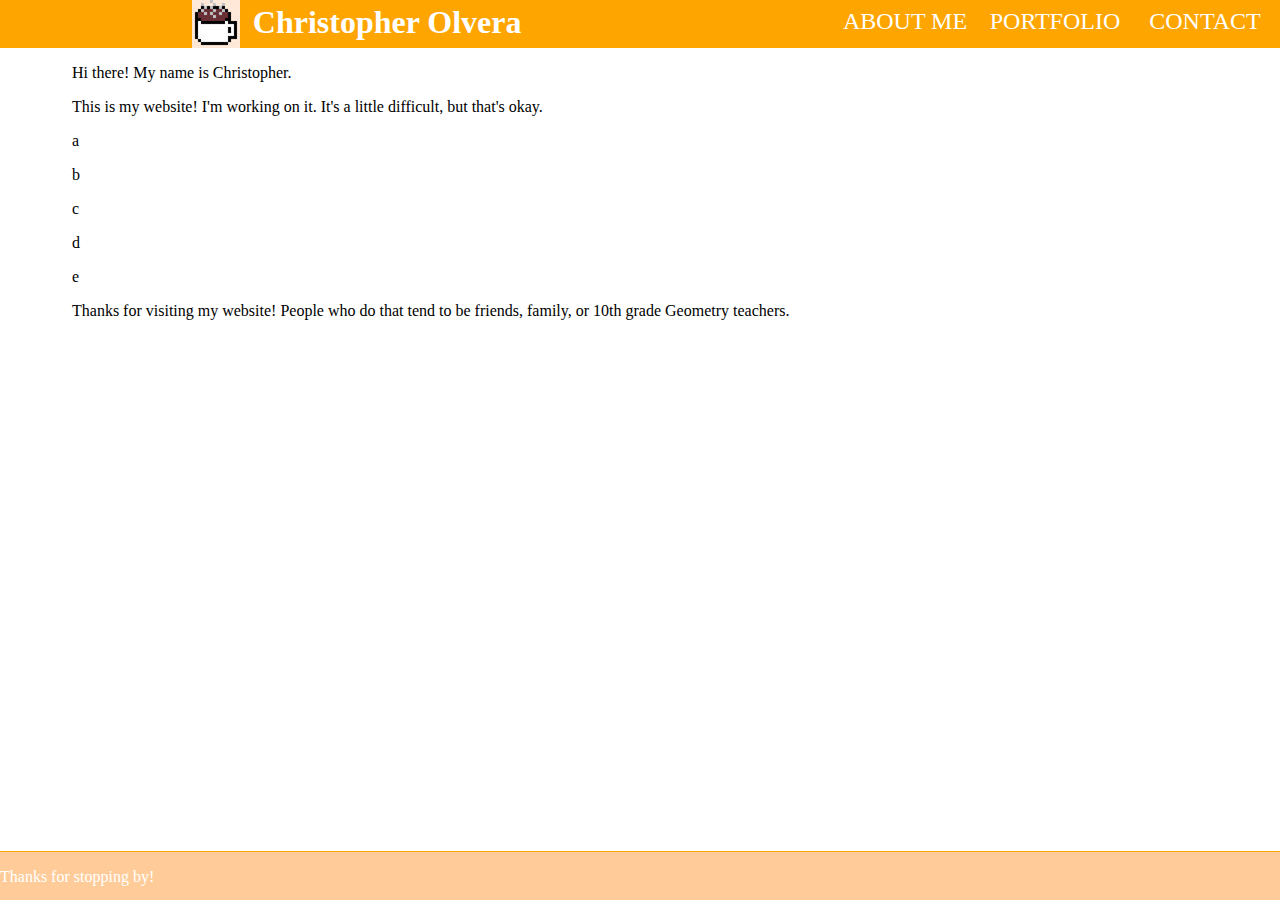
<file: index.html>
<!DOCTYPE html>

<head>
	<title>Christopher Olvera</title>
	<link type="text/css" rel="stylesheet" href="css/stylesheets.css"/>
	<link rel="shortcut icon" href="img/favicon.ico" type="image/x-icon" />
	
	<div class="headerbox"></div>
	<h1 id="logo">
		<a class="nofade" href="https://coffeeitem.github.io">
			<img src="img/coffeeitem.jpg"/> 
		</a>
	</h1>
	<div class="header">
		<h1 id="headertitle">
			<a class="nofade" href="https://coffeeitem.github.io">Christopher Olvera</a>
		</h1>
		<div class="list">
			<ul>
				<li><a href="https://coffeeitem.github.io/aboutme" class="options">ABOUT ME</a></li>
				<li><a href="https://coffeeitem.github.io/portfolio" class="options">PORTFOLIO</a></li>
				<li><a href="https://coffeeitem.github.io/contact" class="options">CONTACT</a></li>
			</ul>
		</div>
	</div>
</head>

<body>
	<div class="body">
		<p>Hi there! My name is Christopher.</p>
		<p>This is my website! I'm working on it. It's a little difficult, but that's okay.</p>
		<p>a</p>
		<p>b</p>
		<p>c</p>
		<p>d</p>
		<p>e</p>
		<p>Thanks for visiting my website! People who do that tend to be friends, family, or 10th grade Geometry teachers.</p>
	</div>
	
</body>

<footer>
	<div class="footer push">
		<p>Thanks for stopping by!</p>
	</div>
</footer>
</file>
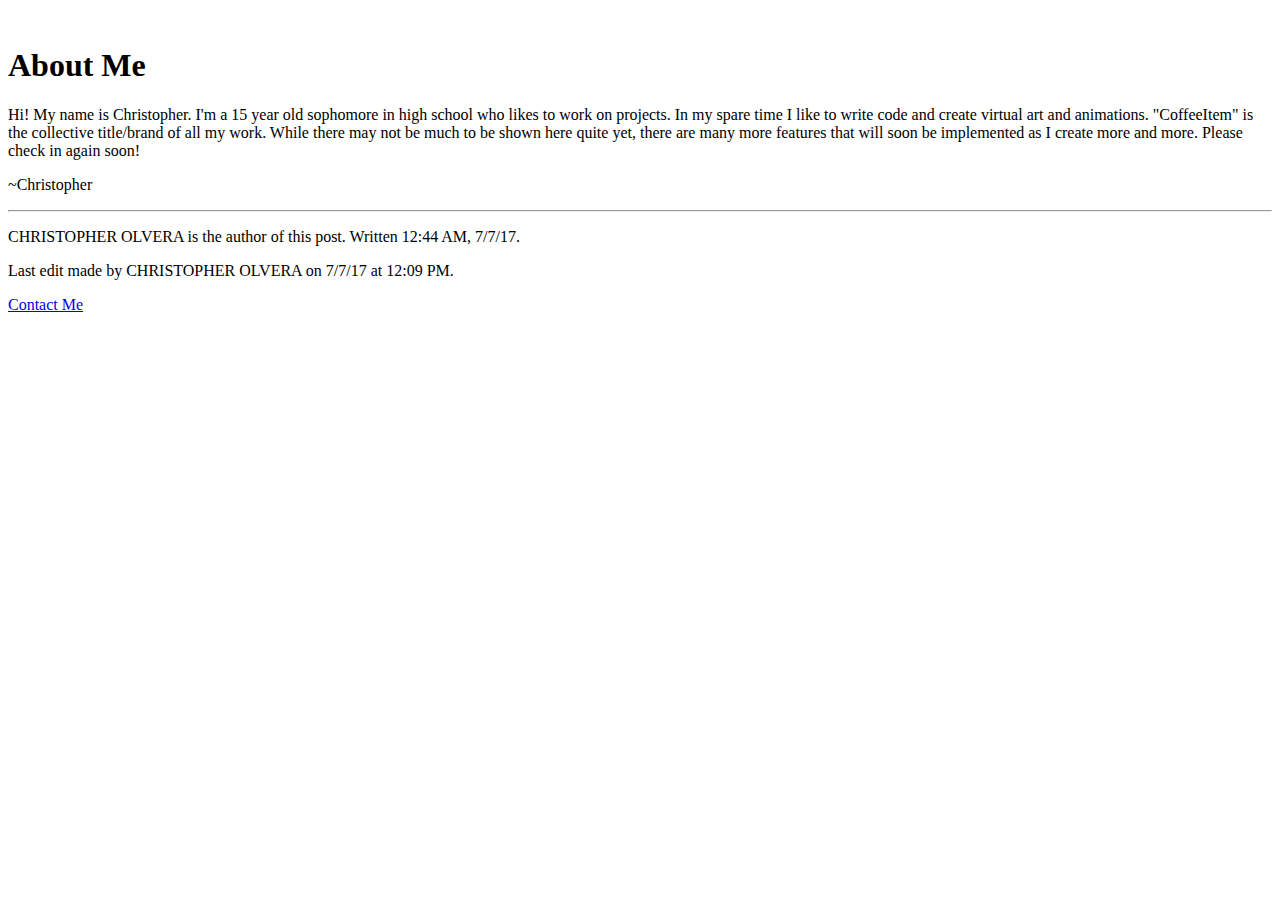
<file: aboutme.html>
<!DOCTYPE html>

<head>
	<script src="https://ajax.googleapis.com/ajax/libs/jquery/2.2.2/jquery.min.js"></script> 
	<script src="https://coffeeitem.github.io/universal.js"></script>
	<title>About Me | Christopher Olvera</title>
	<p id="signal"></p>
</head>

<body>
	<div class="body">
 		<h1>About Me</h1>
 		<p>Hi! My name is Christopher. I'm a 15 year old sophomore in high school who likes to work on projects. In my spare time I like to write code and create virtual art and animations. "CoffeeItem" is the collective title/brand of all my work. While there may not be much to be shown here quite yet, there are many more features that will soon be implemented as I create more and more. Please check in again soon!</p>
		<p>~Christopher</p>
		<hr>
		<p class="official">CHRISTOPHER OLVERA is the author of this post. Written 12:44 AM, 7/7/17.</p>
		<p class="official">Last edit made by CHRISTOPHER OLVERA on 7/7/17 at 12:09 PM.</p>
		<p></p>
		
		<a class="nofade" href="https://coffeeitem.github.io/contact">Contact Me</a> <br>
	</div>
</body>
</file>
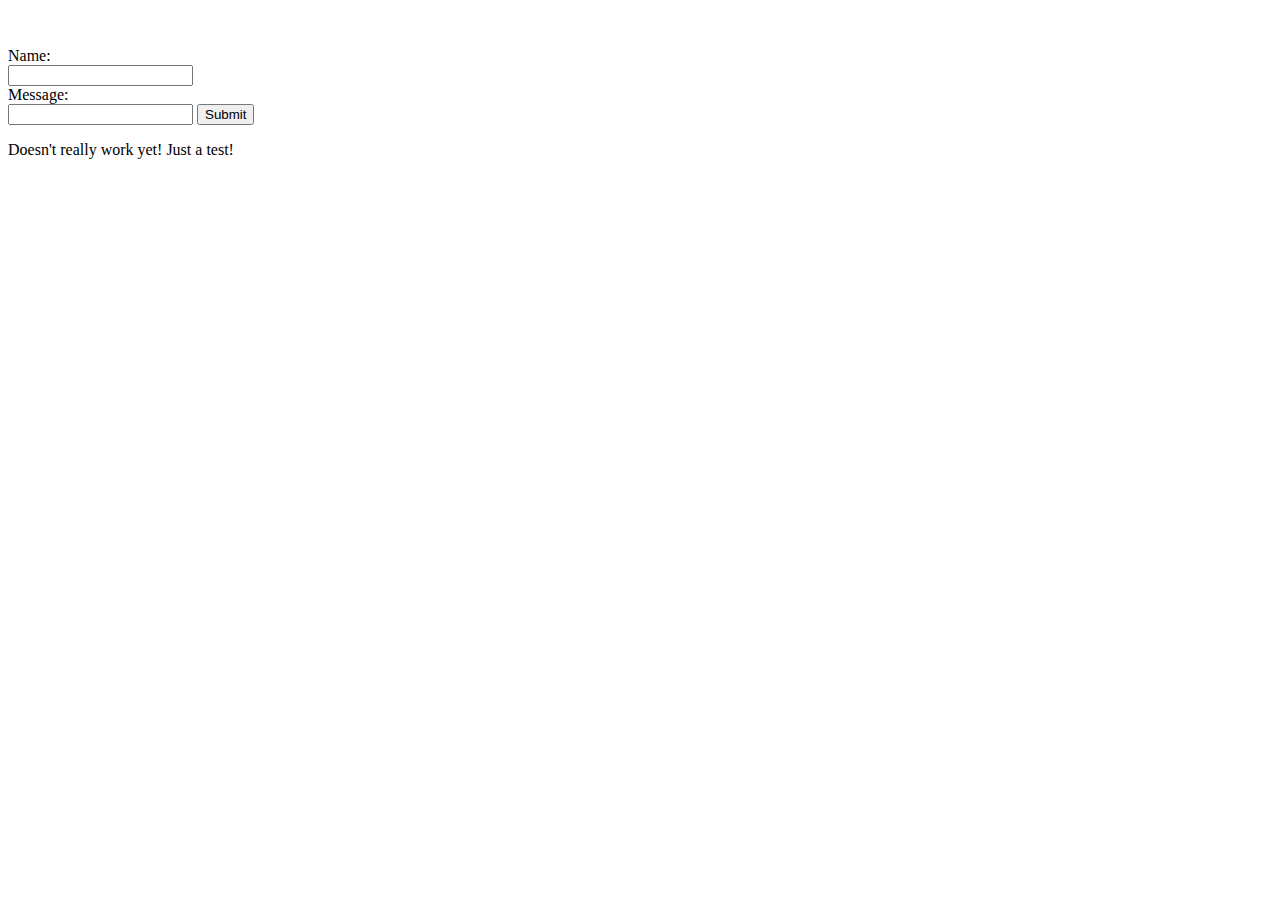
<file: chatexp.html>
<!DOCTYPE html>
<head>
	<script src="https://ajax.googleapis.com/ajax/libs/jquery/2.2.2/jquery.min.js"></script> 
	<script src="https://coffeeitem.github.io/chathandler.js"></script>
	<script src="https://coffeeitem.github.io/universal.js"></script>
	<title>Chat Experiment | Christopher Olvera</title>
	<p id="signal"></p>
</head>

<body>
	<h4 id="user"></h4>
	<h1 id="output"></h1>

	Name:<br>
	<input type="text" name="name"><br>
	Message:<br>
	<input type="text" name="name">
	<input type="submit" value="Submit" onclick="myFunction()">
	
	<p>Doesn't really work yet! Just a test!</p>
</body>
</file>
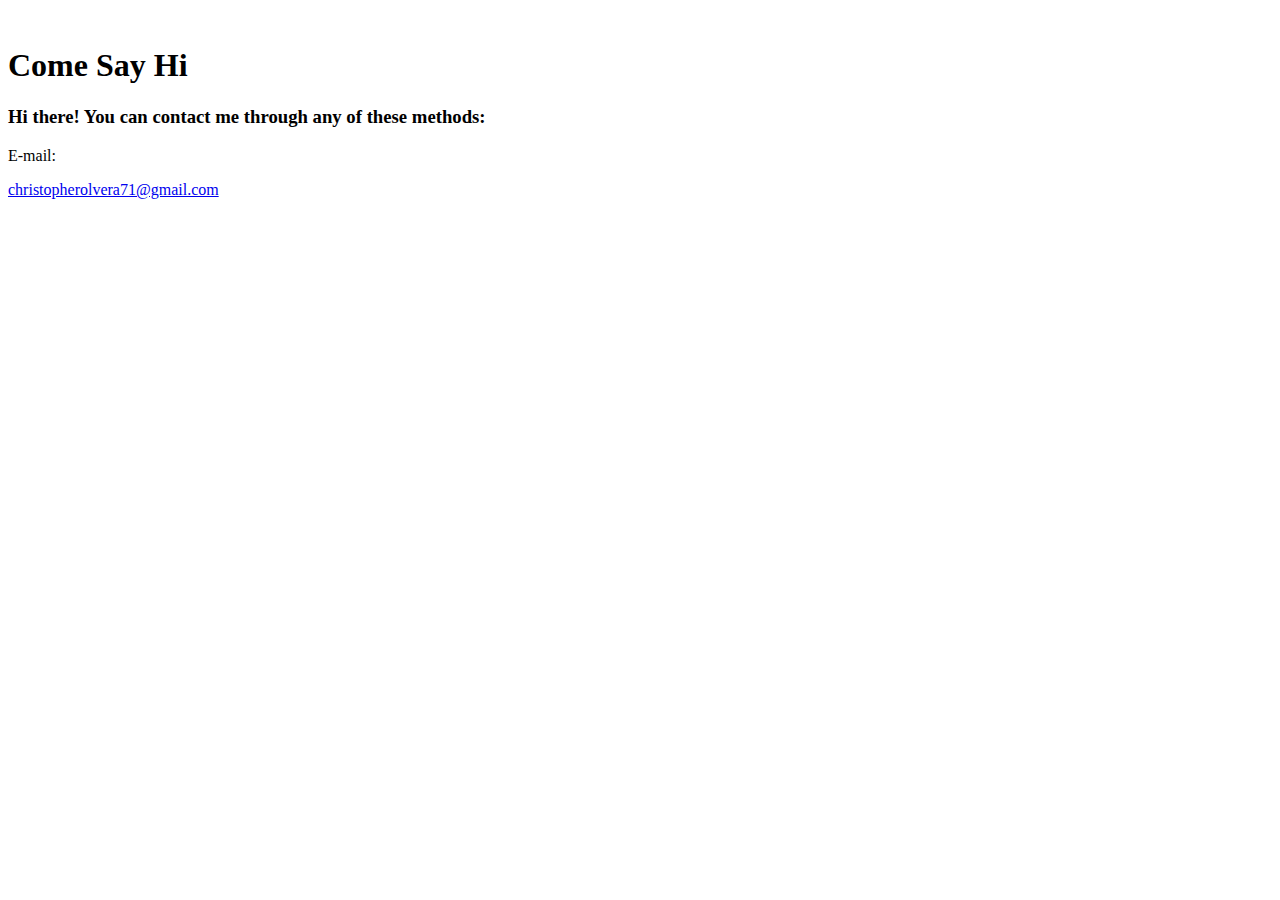
<file: contact.html>
<!DOCTYPE html>

<head>
 	<script src="https://ajax.googleapis.com/ajax/libs/jquery/2.2.2/jquery.min.js"></script> 
	<script src="https://coffeeitem.github.io/universal.js"></script>
	<title>Contact | Christopher Olvera</title>
	<p id="signal"></p>
</head>

<body>
	<div class="body">
		<h1>Come Say Hi</h1>
		<h3>Hi there! You can contact me through any of these methods:</h3>
		<div>
			<p>E-mail:</p>
			<a class="nofade" href="mailto:christopherolvera71@gmail.com">christopherolvera71@gmail.com</a>
		</div>
		     
	</div>
</body>
</file>
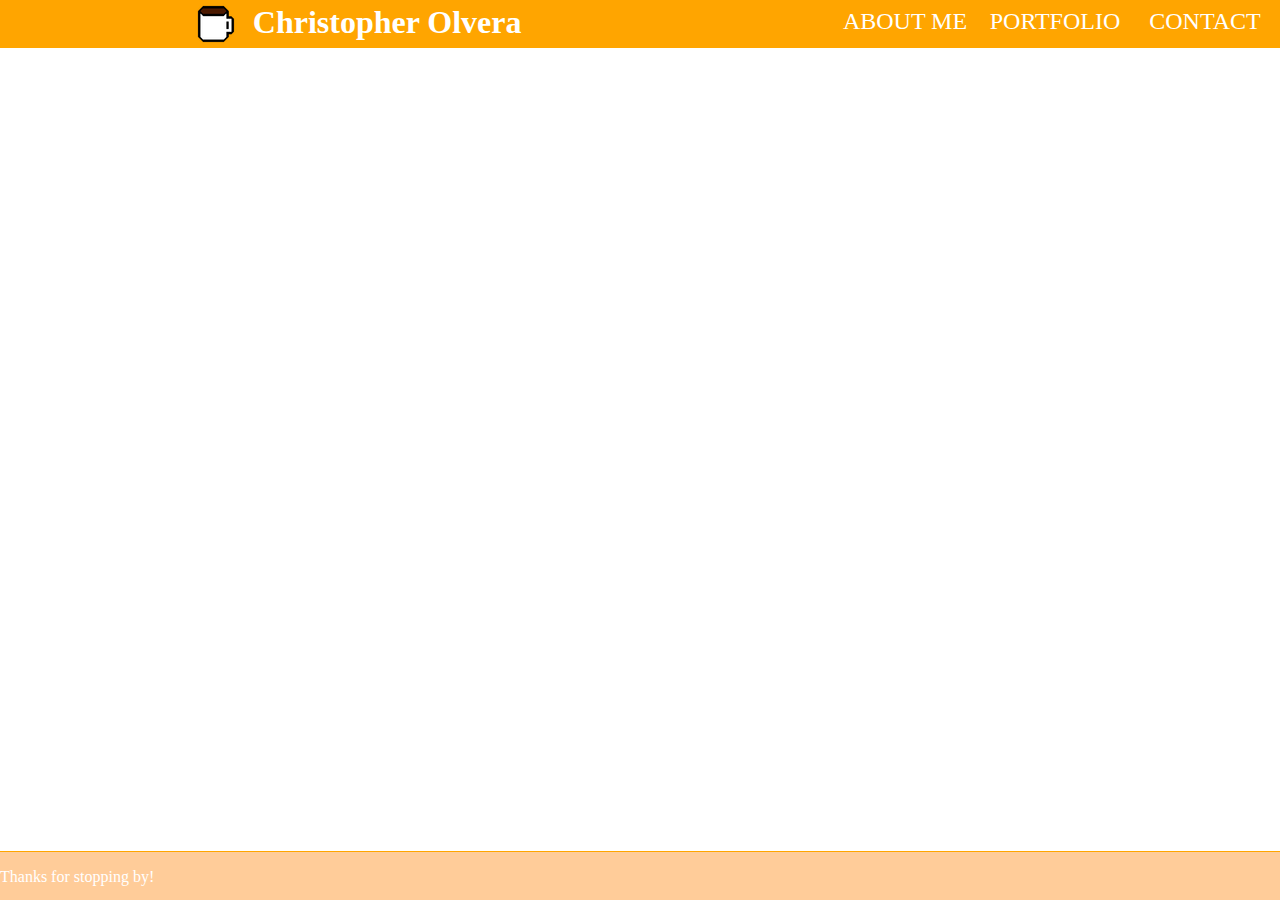
<file: layout.html>
<!DOCTYPE html>

<html>
        <link type="text/css" rel="stylesheet" href="css/stylesheets.css"/>
        <link rel="shortcut icon" href="img/favicon.ico" type="image/x-icon"/>
        <div class="headerbox"></div>
        <h1 id="logo">
                <a class="nofade" href="https://coffeeitem.github.io">
                        <img src="img/CoffeeItem.png"/> 		
                </a> 
        </h1>	
        <div class="header">		
              <h1 id="headertitle">			
                        <a class="nofade" href="https://coffeeitem.github.io">Christopher Olvera</a>		
              </h1>		
              <div class="list">			
                      <ul>
                              <li><a href="https://coffeeitem.github.io/aboutme" class="options">ABOUT ME</a></li>				
                              <li><a href="https://coffeeitem.github.io/portfolio" class="options">PORTFOLIO</a></li>				
                              <li><a href="https://coffeeitem.github.io/contact" class="options">CONTACT</a></li>			
                      </ul>		
              </div>	
        </div>
        
        <footer>
                <div id="footer"> 
                        <p>Thanks for stopping by!</p>
                </div>
        </footer>
</html>
</file>
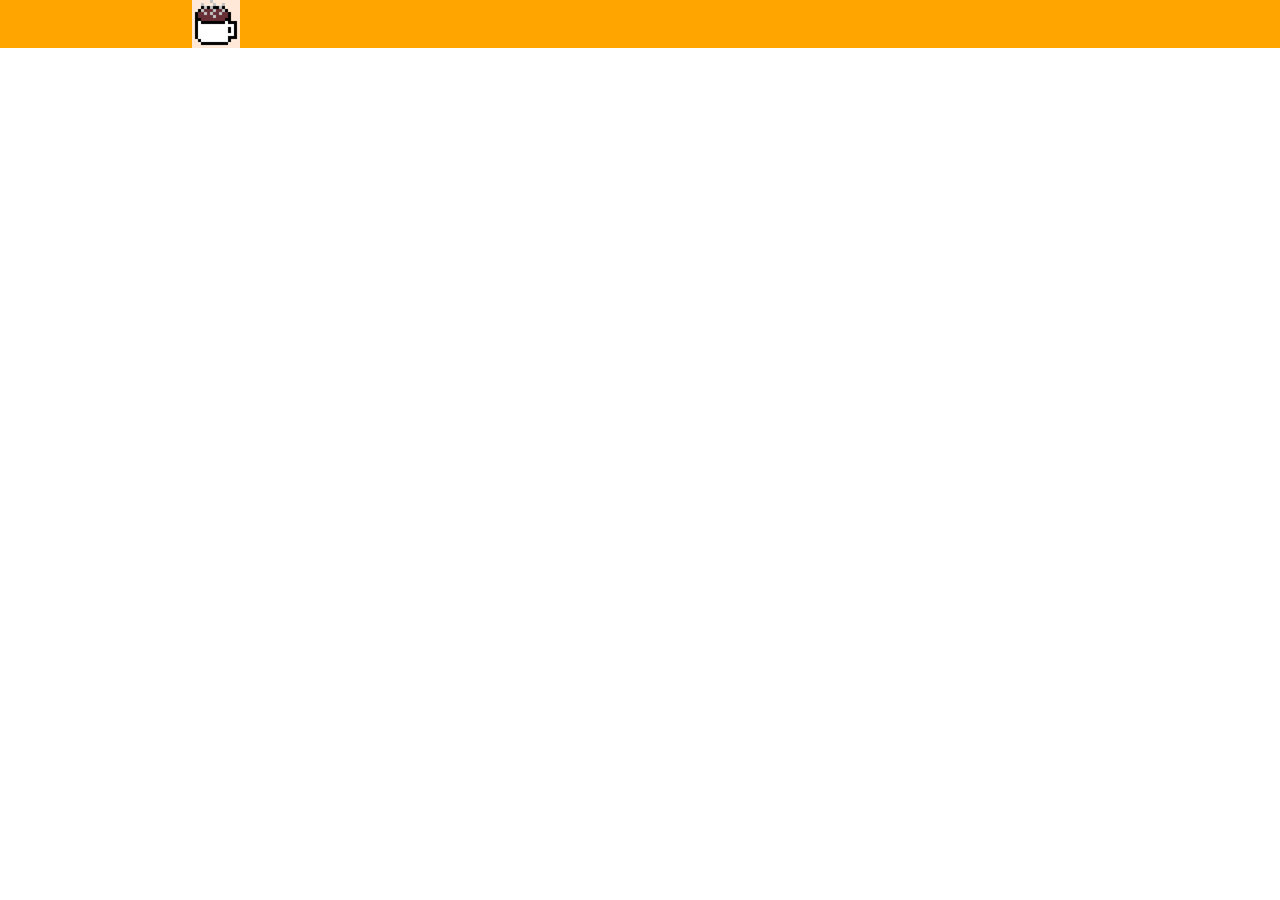
<file: link.html>
<!DOCTYPE html>

<html>
  <script type="text/javascript" src="http://ajax.googleapis.com/ajax/libs/jquery/1.7.1/jquery.min.js"></script>	
  <script src="https://coffeeitem.github.io/universal.js"></script>
  
  <div id="universal">
    <link type="text/css" rel="stylesheet" href="css/stylesheets.css"/>
    <link rel="shortcut icon" href="img/favicon.ico" type="image/x-icon" />

      <div class="headerbox">
      </div>
      <h1 id="logo">
         <a class="nofade" href="https://coffeeitem.github.io"><img src="img/coffeeitem.jpg"/></a>
      </h1>
      <h1 id="headertitle">
         <a class="nofade" href="https://coffeeitem.github.io">Christopher Olvera</a>
      </h1>
      <div class="list">
         <ul>
            <li><a href="https://coffeeitem.github.io/aboutme" class="options">ABOUT ME</a></li>
            <li><a href="https://coffeeitem.github.io/portfolio" class="options">PORTFOLIO</a></li>
            <li><a href="https://coffeeitem.github.io/contact" class="options">CONTACT</a></li>
         </ul>
      </div>
  </div>
</html>
</file>
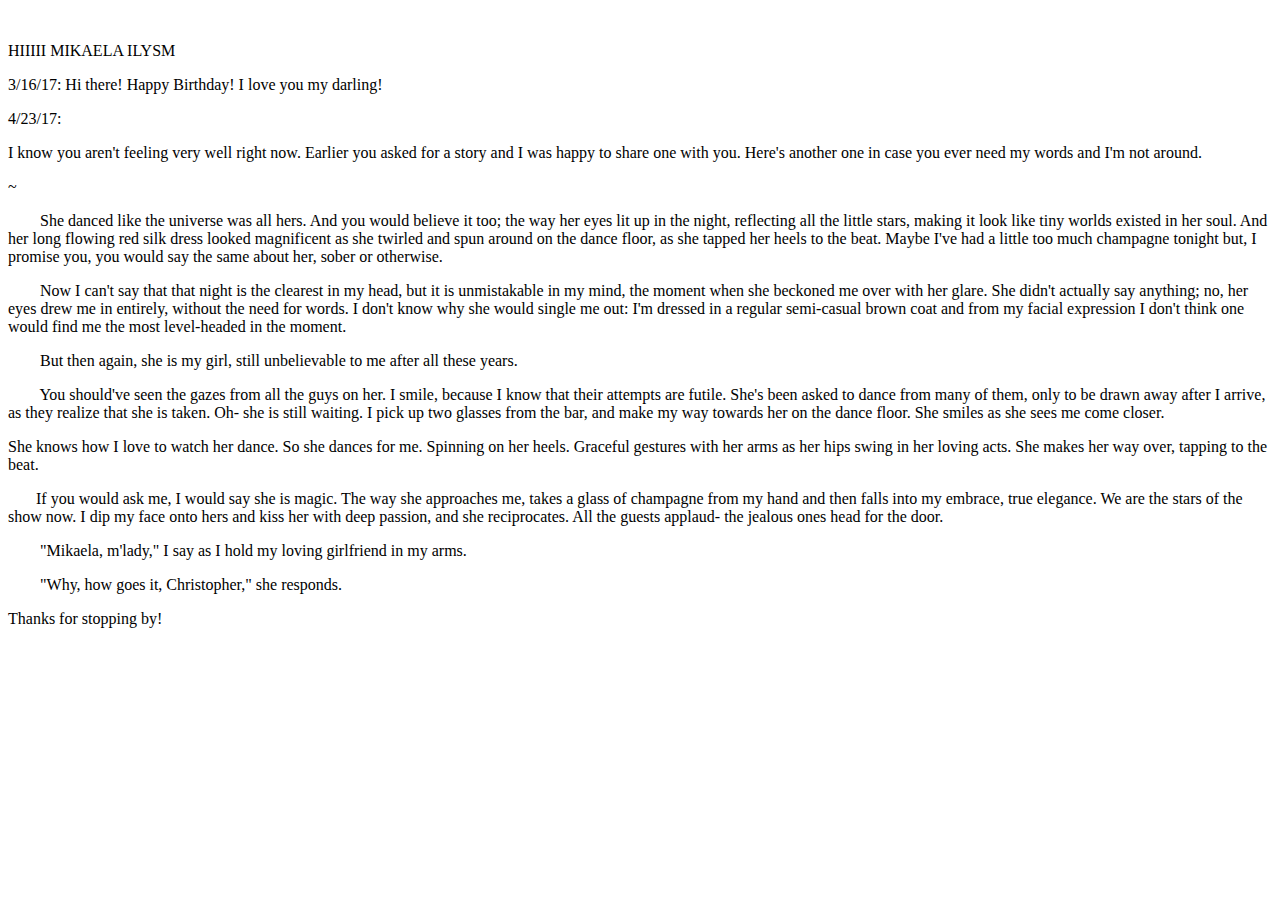
<file: mikaela.html>
<!DOCTYPE html>
<head>
	<script src="https://ajax.googleapis.com/ajax/libs/jquery/2.2.2/jquery.min.js"></script> 
	<script src="https://coffeeitem.github.io/universal.js"></script>
	<title>Mikaela | Christopher Olvera</title>
	<p id="signal"></p>
</head>

<body>
	<p>HIIIII MIKAELA ILYSM</p>
	<p> </p>
	<p>3/16/17: Hi there! Happy Birthday! I love you my darling!</p>
	<p> </p>
	<p>4/23/17:</p>
	<p>I know you aren't feeling very well right now. Earlier you asked for a story and I was happy to share one with you. Here's another one in case you ever need my words and I'm not around.</p>
	<p> ~ </p>
	<p>        She danced like the universe was all hers. And you would believe it too; the way her eyes lit up in the night, reflecting all the little stars, making it look like tiny worlds existed in her soul. And her long flowing red silk dress looked magnificent as she twirled and spun around on the dance floor, as she tapped her heels to the beat. Maybe I've had a little too much champagne tonight but, I promise you, you would say the same about her, sober or otherwise. </p>
	<p>        Now I can't say that that night is the clearest in my head, but it is unmistakable in my mind, the moment when she beckoned me over with her glare. She didn't actually say anything; no, her eyes drew me in entirely, without the need for words. I don't know why she would single me out: I'm dressed in a regular semi-casual brown coat and from my facial expression I don't think one would find me the most level-headed in the moment.</p>
	<p>        But then again, she is my girl, still unbelievable to me after all these years.</p>
	<p>        You should've seen the gazes from all the guys on her. I smile, because I know that their attempts are futile. She's been asked to dance from many of them, only to be drawn away after I arrive, as they realize that she is taken. Oh- she is still waiting. I pick up two glasses from the bar, and make my way towards her on the dance floor. She smiles as she sees me come closer. </p>
	<p>        She knows how I love to watch her dance. So she dances for me. Spinning on her heels. Graceful gestures with her arms as her hips swing in her loving acts. She makes her way over, tapping to the beat.</p>
	<p>        If you would ask me, I would say she is magic. The way she approaches me, takes a glass of champagne from my hand and then falls into my embrace, true elegance. We are the stars of the show now. I dip my face onto hers and kiss her with deep passion, and she reciprocates. All the guests applaud- the jealous ones head for the door.</p>
	<p>        "Mikaela, m'lady," I say as I hold my loving girlfriend in my arms.</p>
	<p>        "Why, how goes it, Christopher," she responds.</p>
</body>

<footer>
	<p>Thanks for stopping by!</p>
</footer>
</file>
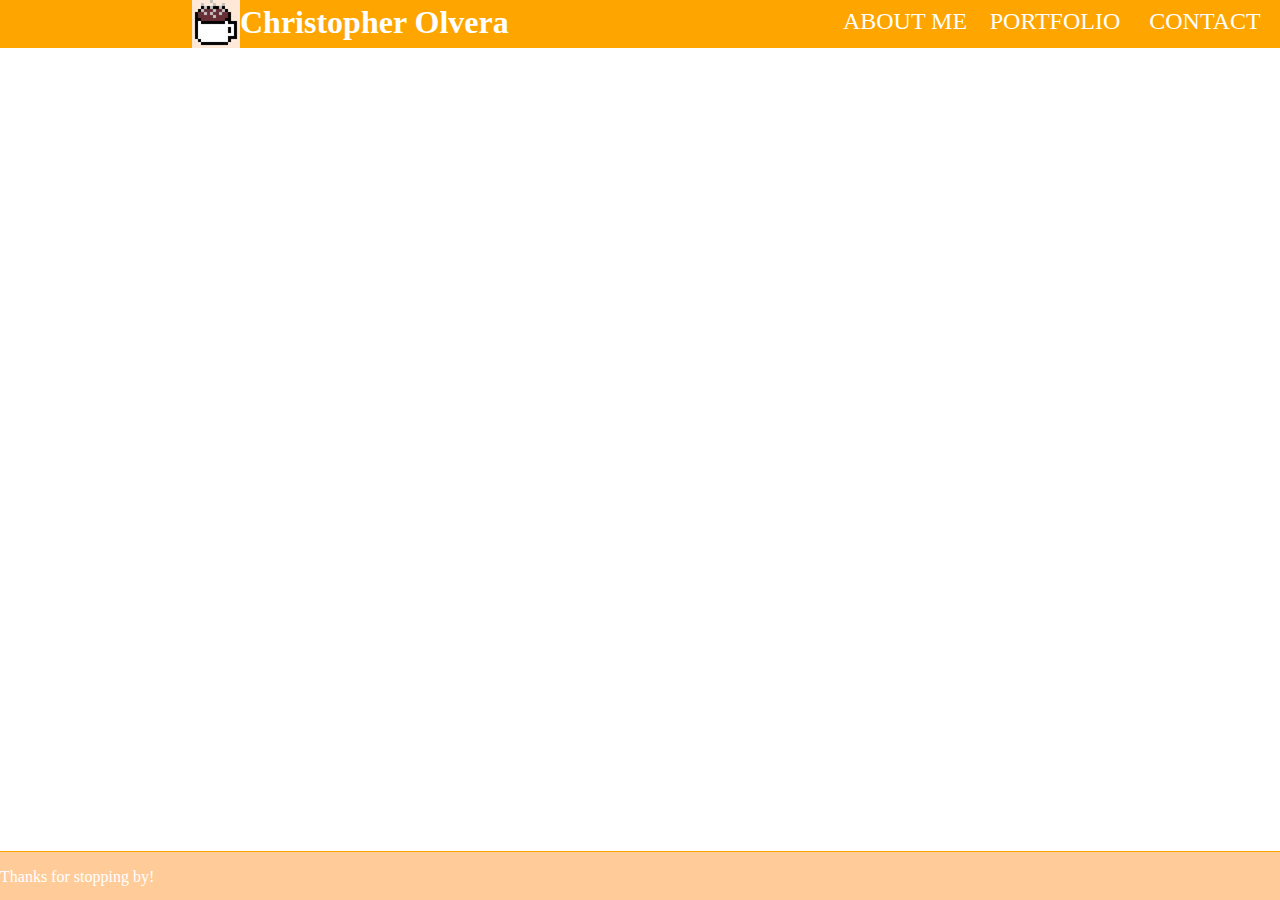
<file: testweb.html>
<!DOCTYPE html>

<head>
  <link type="text/css" rel="stylesheet" href="stylesheets.css"/>
	<link rel="shortcut icon" href="img/favicon.ico" type="image/x-icon" />
	
	<div class="headerbox"></div>
	<h1 id="logo">
		<a class="nofade" href="https://coffeeitem.github.io">
			<img src="img/coffeeitem.jpg"/> 
		</a>
	</h1>
	<div class="header">
		<h1 id="headertitle">
			<a class="nofade" href="coffeeitem.github.io">Christopher Olvera</a>
		</h1>
		<div class="list">
			<ul>
				<li><a href="https://coffeeitem.github.io/aboutme" class="options">ABOUT ME</a></li>
				<li><a href="https://coffeeitem.github.io/webgallery" class="options">PORTFOLIO</a></li>
				<li><a href="https://coffeeitem.github.io/contact" class="options">CONTACT</a></li>
			</ul>
		</div>
	</div>
  
</head>

<body>
	<div class="body">
  
	</div>
</body>


<footer>
	<div class="footer">
		<p>Thanks for stopping by!</p>
	</div>
</footer>
</file>
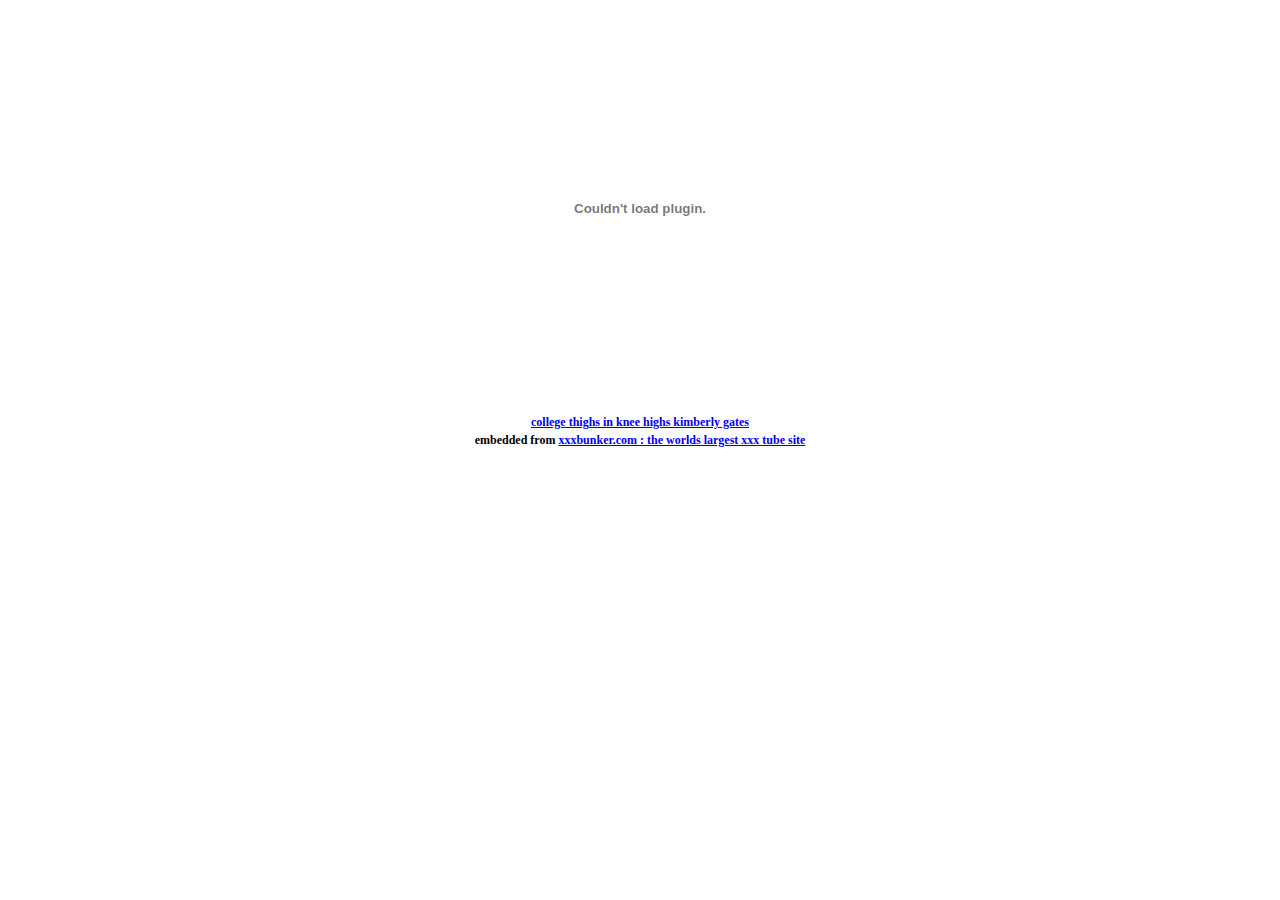
<file: throwaway.html>
<!DOCTYPE html>

<html>

<body>
  <div style="text-align:center"><object width="550" height="400"><param name="movie" value="https://xxxbunker.com/player.swf"></param><param name="wmode" value="transparent"></param><param name="allowfullscreen" value="true"></param><param name="allowscriptaccess" value="always"></param><param name="flashvars" value="config=https%3A%2F%2Fxxxbunker.com%2FplayerConfig.php%3Fvideoid%3D4585692%26autoplay%3Dfalse"></param><embed src="https://xxxbunker.com/player.swf" type="application/x-shockwave-flash" allowscriptaccess="always" allowfullscreen="true" wmode="transparent" width="550" height="400" flashvars="config=https%3A%2F%2Fxxxbunker.com%2FplayerConfig.php%3Fvideoid%3D4585692%26autoplay%3Dfalse"></embed></object><br/><strong style="font-size:12px"><a href="http://xxxbunker.com/college_thighs_in_knee_highs_kimberly_gates" title="college thighs in knee highs kimberly gates">college thighs in knee highs kimberly gates</a><br/>embedded from <a href="http://xxxbunker.com" title="xxxbunker.com : the worlds largest xxx tube site">xxxbunker.com : the worlds largest xxx tube site</a></strong></div>
</body>

</html>
</file>
<file: css/stylesheets.css>
* {
  font-family: Verdana;
}

.headerbox {
  width: 100%;
  height: 48px;
  background-color: orange;
  vertical-align: middle;
  position: fixed;
  top: 0;
  left: 0;
}

#logo {
  float: left;
  display: inline-block;
  position: fixed;
  left: 15%;
  top: 0;
  z-index: 1;
  margin-top: 0px;
}

.options {
  text-align: center;
  vertical-align: middle;
  height: 32px;
  width: 150px;
  font-size: 24px;
  padding: 8px 0px 8px 0px;
  border: 0px orange solid;
  background-color:orange;
  margin-top: -8px;
  color: #FFFFFF;
  display: inline-block;
  clear: left;
} 

.list {
  display: inline-block;
  text-align: right;
  clear: both;
  position:fixed;
  top: -8px;
  right: 0%;
}

ul {
  list-style-type: none;
  float:right;
}

li {
  float: left;
}

#headertitle {
  float:left;
  position:fixed;
  font-size: 32px;
  color: #FFFFFF;
  top:0%;
  left:16%;
  margin:4px 0px 0px 48px;
}

.header a:link {
  text-decoration: none;
  color: white;
  font-family: Lucida Sans Unicode;
}

.header a:visited {
  color: white;
}

.header a:hover {
  color: white;
}

h1:not(#headertitle) {
  color:orange;
  font-family: Lucida Sans Unicode;
}

h3 {
  color:orange;
  font-family:Lucida Sans Unicode;
}

body {
  clear: both;
  display: block;
  position:absolute;
  margin: 48px 72px 48px 72px;
  z-index: -2;
  padding-bottom: 48px;
}

body a:link {
  text-decoration: none;
  color: orange;
  font-family: Lucida Sans Unicode;
}

body a:visited {
  color: orange;
}

body a:not(.nofade):hover {
  color: orange;
  background-color: #FFCC99;
}

body .nofade:not(#headertitle):hover {
  color: #FFCC99;
}

footer {  
  background-color: #FFCC99;
  position: fixed;
  left: 0;
  bottom: 0;
  height: 48px;
  width: 100%;
  overflow:hidden;
  color: white;
  border-top: 1px orange solid;
  clear: both;
}
</file>
<file: stylesheets.css>
* {
  font-family: Verdana;
}

.header a:link {
  text-decoration: none;
  color: white;
  font-family: Lucida Sans Unicode;
}

.header a:visited {
  color: white;
}

.header a:not(.nofade):hover {
  color: white;
  background-color: #FFCC99;
}

.headerbox {
  width: 100%;
  height: 48px;
  background-color: orange;
  vertical-align: middle;
  position: fixed;
  z-index: -1;
  margin: -8px 0px 0px -8px;
}

#logo {
  float: left;
  display: inline-block;
  margin: -8px 0px 0px 0px;
  z-index: 51;
  position: fixed;
  color: #FFFFFF;
  font-family: Lucida Sans Unicode;
  left: 15%;
  font-size: 32px;
}

.options {
  text-align: center;
  vertical-align: middle;
  height: 32px;
  width: 150px;
  font-size: 24px;
  padding: 8px 0px 8px 0px;
  border: 0px orange solid;
  background-color:orange;
  margin: -8px 0px 0px 0px;
  color: #FFFFFF;
  display: inline-block;
  clear: left;
} {
  background-color: #FFCC99;
  position: fixed;
  left: 0;
  bottom: 0;
  height: 48px;
  width: 100%;
  overflow:hidden;
  color: white;
  border-top: 1px orange solid;
}

h1:not(#headertitle) {
  color:orange;
  font-family: Lucida Sans Unicode;
}

h3 {
  color:orange;
  font-family:Lucida Sans Unicode;
}

.body {
  clear: both;
  display: block;
  position:absolute;
  z-index: -1;
  margin-top: 48px;
  margin-bottom: 48px;
  margin-right: 72px;
  margin-left: 72px;
}


.list {
  display: inline-block;
  text-align: right;
  clear: both;
  position:fixed;
  top: -8px;
  right: 0%;
}

footer {  
  background-color: #FFCC99;
  position: fixed;
  left: 0;
  bottom: 0;
  height: 48px;
  width: 100%;
  overflow:hidden;
  color: white;
  border-top:
  1px orange solid;
}

ul {
  list-style-type: none;
  float:right;
}

li {
  float: left;
}
#headertitle {
  float:left;
  position:fixed;
  font-size: 32px;
  color: #FFFFFF;
  top:0%;
  left:15%;
  margin:4px 0px 0px 48px;
}

body a:link {
  text-decoration: none;
  color: orange;
  font-family: Lucida Sans Unicode;
}

body a:visited {
  color: orange;
}

body a:not(.nofade):hover {
  color: orange;
  background-color: #FFCC99;
}

body .nofade:hover {
  color: #FFCC99;
}
</file>
